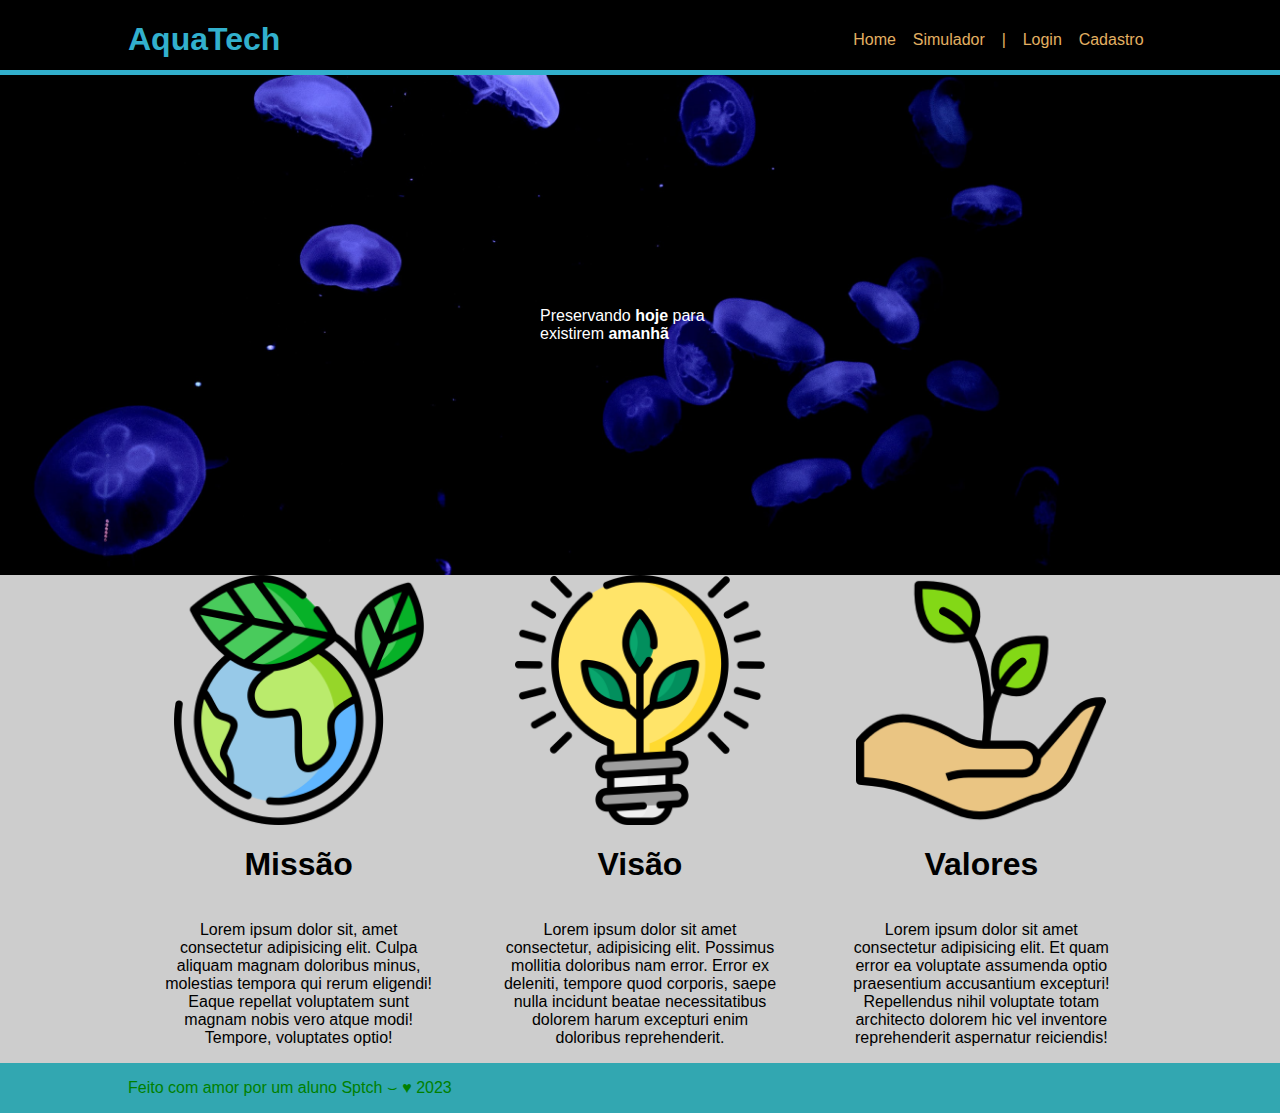
<file: index.html>
<!DOCTYPE html>
<html lang="en">
<head>
    <meta charset="UTF-8">
    <meta http-equiv="X-UA-Compatible" content="IE=edge">
    <meta name="viewport" content="width=device-width, initial-scale=1.0">
    <title>Home - AquaTech</title>
    <link rel="stylesheet" href="style.css">
</head>
<body>
    
 <!-- Começo do header -->
    <div class="header">
      <div class="conteiner">
        <h1>AquaTech</h1>
        <ul>
            
            <li>
                <a href="">Home</a>
            </li>

            <li>
                <a href="">Simulador</a>
            </li>

            <li>
                <a href="">|</a>
            </li>

            <li>
                <a href="file:///C:/Users/kevyn/OneDrive/Documentos/Site%20Institucional/login.html">Login</a>
            </li>

            <li>
                <a href="">Cadastro</a>
            </li>

        </ul>
      </div>
    </div>
    
 <!-- Fim do header -->

 <!-- começo do banner -->

 <div class="banner">

  <div class="conteiner">

    <p>
        Preservando <span> hoje </span> para <br>
        existirem <span> amanhã </span>
    </p>

  </div>

 </div>

<!-- Fim do banner -->
<!-- Começo do social -->

<div class="social">
    <div class="conteiner">

        <div class="card">
            <img src="img/planet-earth_color.png" alt="Planeta - Missão">
            <h1>Missão</h1>
            <p>Lorem ipsum dolor sit, amet consectetur adipisicing elit. Culpa aliquam magnam doloribus minus, molestias tempora qui rerum eligendi! Eaque repellat voluptatem sunt magnam nobis vero atque modi! Tempore, voluptates optio!</p>
        </div>

        <div class="card">
            <img src="img/lightbulb_color.png" alt="Lâmpada - Visão">
            <h1>Visão</h1>
            <p>Lorem ipsum dolor sit amet consectetur, adipisicing elit. Possimus mollitia doloribus nam error. Error ex deleniti, tempore quod corporis, saepe nulla incidunt beatae necessitatibus dolorem harum excepturi enim doloribus reprehenderit.</p>
        </div>

        <div class="card">
            <img src="img/growth_color.png" alt="Mão - Valores">
            <h1>Valores</h1>
            <p>Lorem ipsum dolor sit amet consectetur adipisicing elit. Et quam error ea voluptate assumenda optio praesentium accusantium excepturi! Repellendus nihil voluptate totam architecto dolorem hic vel inventore reprehenderit aspernatur reiciendis!</p>
        </div>
        
    </div>
</div>

<!-- Fim do social -->
<!-- Inicio do Footer -->

<div class="footer">
    <div class="conteiner">
        <p>
            Feito com amor por um aluno Sptch &smile; &hearts; 2023
        </p>
    </div>
</div>

</body>
</html>
</file>
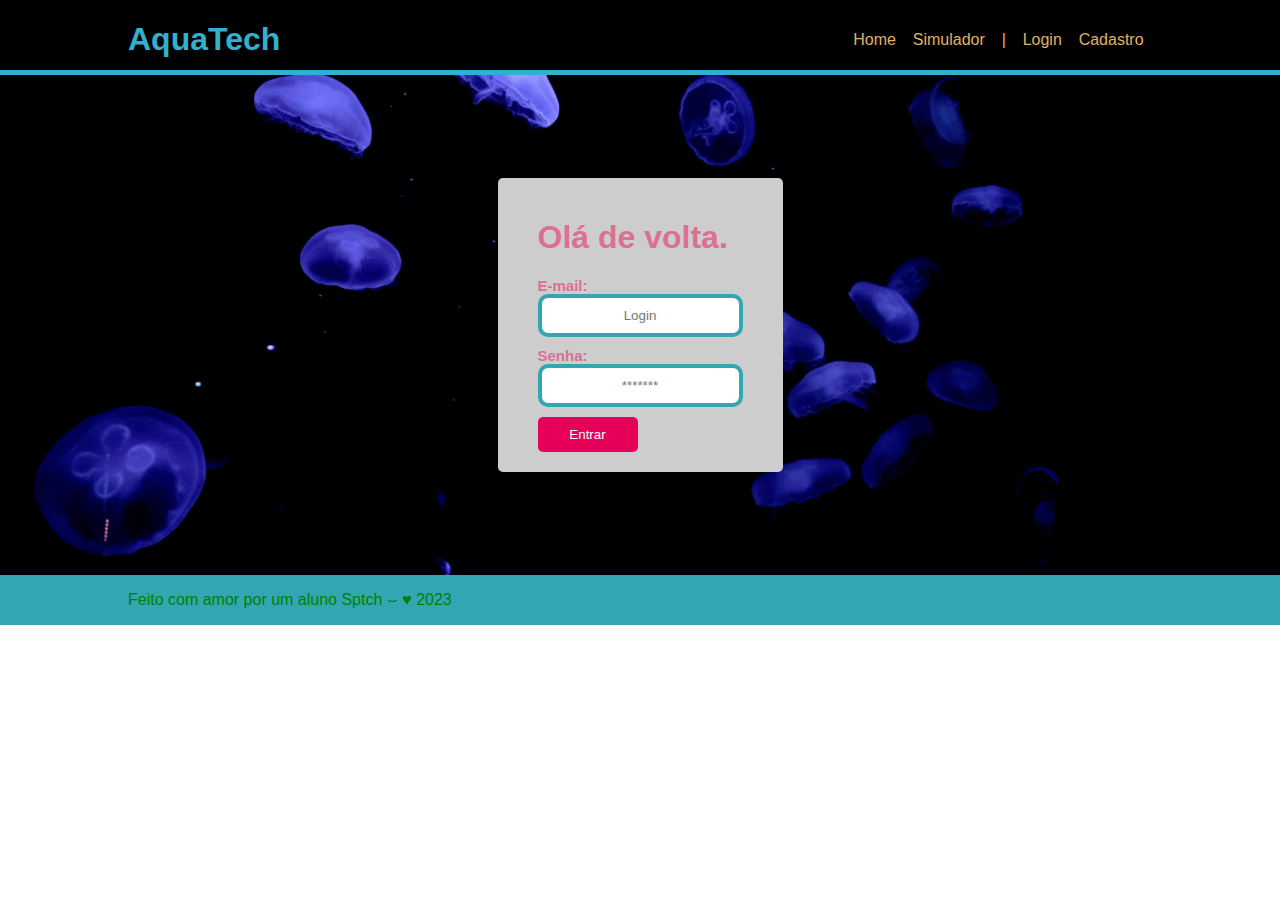
<file: login.html>
<!DOCTYPE html>
<html lang="en">
<head>
    <meta charset="UTF-8">
    <meta http-equiv="X-UA-Compatible" content="IE=edge">
    <meta name="viewport" content="width=device-width, initial-scale=1.0">
    <title>Login - AquaTech</title>
    <link rel="stylesheet" href="style.css">
    <link rel="stylesheet" href="style-form.css">
</head>
<body>
    
 <!-- Começo do header -->
    <div class="header">
      <div class="conteiner">
        <h1>AquaTech</h1>
        <ul>
            
            <li>
                <a href="">Home</a>
            </li>

            <li>
                <a href="">Simulador</a>
            </li>

            <li>
                <a href="">|</a>
            </li>

            <li>
                <a href="">Login</a>
            </li>

            <li>
                <a href="">Cadastro</a>
            </li>

        </ul>
      </div>
    </div>
    
 <!-- Fim do header -->

 <!-- começo do banner -->

 <div class="banner">

  <div class="conteiner">

    <div class="form">
        <h1>Olá de volta.</h1>
        <h1 class="label">E-mail:</h1>
        <input placeholder="Login" type="email">
        <h1 class="label">Senha:</h1>
        <input placeholder="*******" type="password">
        <button>Entrar</button>
    </div>

  </div>

 </div>

<!-- Fim do banner -->

<!-- Inicio do Footer -->

<div class="footer">
    <div class="conteiner">
        <p>
            Feito com amor por um aluno Sptch &smile; &hearts; 2023
        </p>
    </div>
</div>

</body>
</html>
</file>
<file: style.css>
/* OBS: Quando for uma tag não é necessário usar o . no começo */
/* Inicio do Cabeçalho */
*{
    font-family: Arial;
}

body{
    margin: 0;
}

.header{
    background-color: black;
    width: 100%;
    height: 70px;
    border-bottom: 5px #32b0cd solid;
}

.header .conteiner h1{
    color: #32b0cd;
}

ul{
    width: 30%;
    list-style: none;
    display: flex;
    justify-content: space-around;
}

.conteiner{
    width: 80%;
    margin: auto;
    display: flex;
}

/* ".header .conteiner" é um caminho que irá ser seguido dentro do html para a estilização */

.header .conteiner{
    justify-content: space-between;
    align-items: center;
}

a{
    color: #e3b062;
    text-decoration: none;
}
/* Fim do cabeçalho */
/* Começo do banner */
.banner{
    width: 100%;
    height: 500px;
    background-image: url(img/bg-jelly-fish-para_outras_pags.png);
    background-size: cover;
    color: white;
}

.banner .conteiner{
    justify-content: center;
    align-items: center;
    height: 100%;
}

.banner .conteiner p{
    width: 200px;
}
p span{
    font-weight: 800;
}

/* Fim do Banner */
/* Começo do Social */

.social{
    width: 100%;
    background-color: #cdcdcd;
}
.social .conteiner{
    justify-content: space-around;
}

.social .conteiner img{
    width: 250px;
    height: 250px;
}

.conteiner .card{
    border-radius: 10px;
    width: 275px;
    display: flex;
    flex-direction: column;
    align-items: center;
}

.card{display: flex;
      flex-direction: column;
      align-items: center;
      text-align: center;
    }
/* Fim Social */
/* Começo footer */
.footer{
    width: 100%;
    background-color: #32a7b1;
    color: white;
}

.footer .conteiner p{
    color: green;
}
</file>
<file: style-form.css>
.form{
    background-color: #cdcdcd;
    display: flex;
    flex-direction: column;
    padding: 20px 40px;
    color: #db7093;
    border-radius: 5px;
}

.label{
    font-size: 15px;
    margin: 0;
}

input{
    border: solid 4px #32a7b1;
    border-radius: 10px;
    padding: 10px;
    margin-bottom: 10px;
    text-align: center;
}

button{
    background-color: #e6005a;
    color: white;
    border: 0;
    width: 100px;
    border-radius: 5px;
    padding: 10px;
}
</file>
